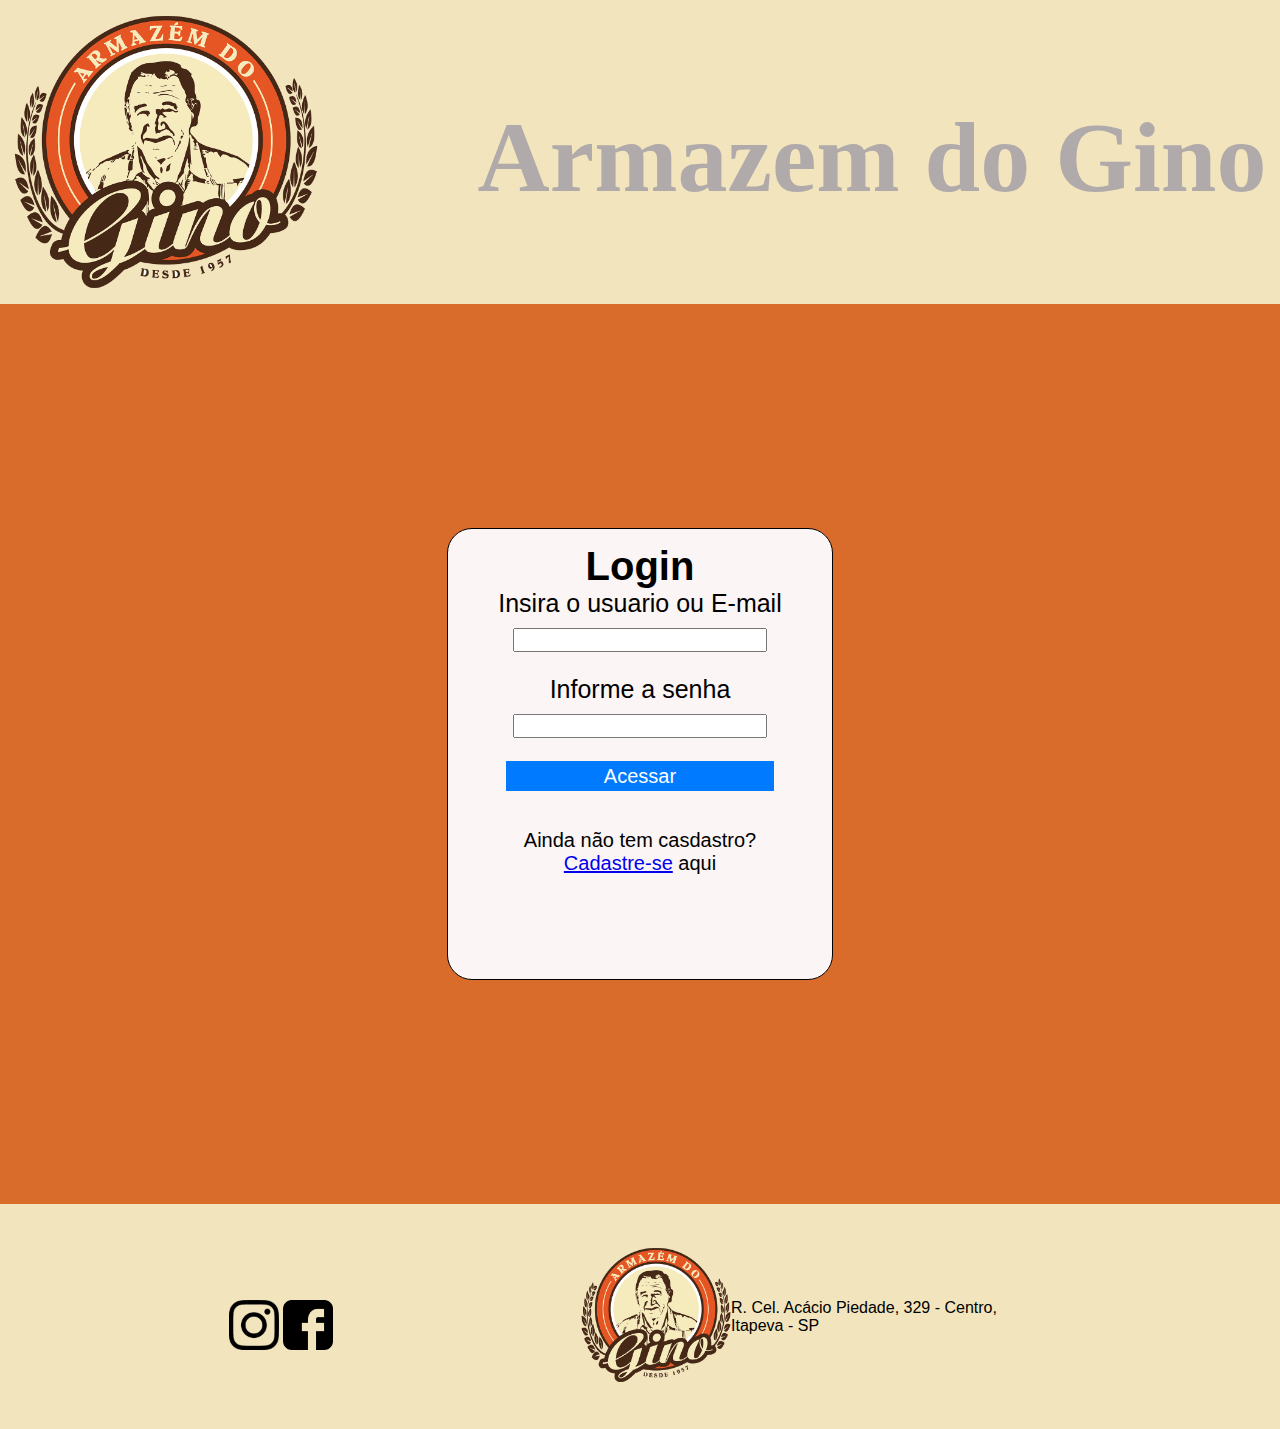
<file: index.html>
<!DOCTYPE html>
<html lang="pt-br">
<head>
    <meta charset="UTF-8">
    <meta name="viewport" content="width=device-width, initial-scale=1.0">
    <title>Login</title>
    <link rel="stylesheet" href="style.css">
</head>
<body>
    <header>
            <figure class="foto">
                <img src="images/armazemgino.png" alt="gino">
            </figure>
        <h1>Armazem do Gino</h1>
    </header>
    <main>
        <div id="caixalogin">
            <h1>Login</h1>
            <form>
                <!-- <fieldset> -->
                    <label for="usuario">Insira o usuario ou E-mail</label>
                    <input type="text" name="usuario" id="usuario" required><br>
                    <label for="senha">Informe a senha</label>
                    <input type="password" name="senha" id="senha" required><br>
                    <input type="submit" value="Acessar">
                <!-- </fieldset> -->
            </form>
            <p>Ainda não tem casdastro? <a href="cadastro.html">Cadastre-se</a> aqui</p>
        </div>
    </main>
    <footer id="rodape">
        <div class="redessociais">
            <a href="https://www.instagram.com/armazemdogino/" target="_blank"><img src="images/ig2.png" alt="instagram"></a>
            <a href="https://www.facebook.com/armazemdogino/" target="_blank"><img src="images/fb.png" alt="facebook"></a>
        </div>
        <figure class="foto">
            <img src="images/armazemgino.png" alt="gino">
        </figure>
        <div class="endereco">
        <p>R. Cel. Acácio Piedade, 329 - Centro, Itapeva - SP</p>
        </div>
    </footer>
</body>
</html>
</file>
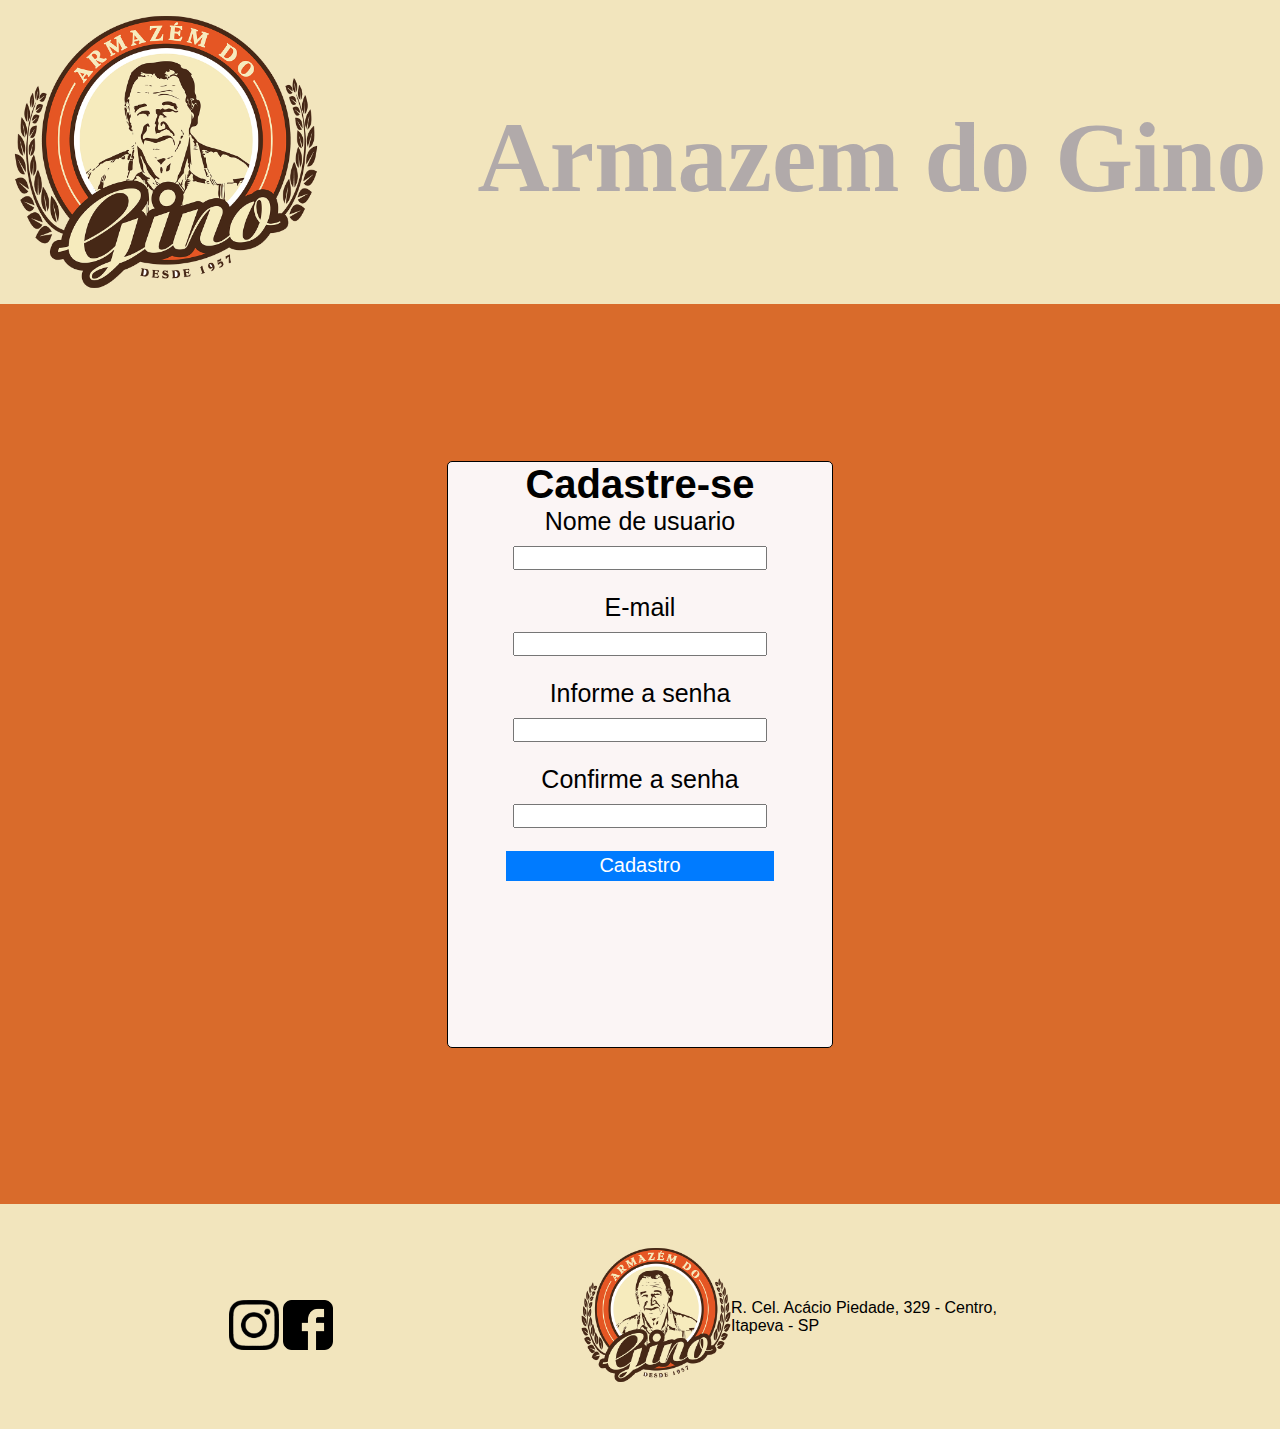
<file: cadastro.html>
<!DOCTYPE html>
<html lang="pt-br">
<head>
    <meta charset="UTF-8">
    <meta name="viewport" content="width=device-width, initial-scale=1.0">
    <title>Cadastro</title>
    <link rel="stylesheet" href="style.css">
</head>
<body>
    <header>
        <figure class="foto">
            <img src="images/armazemgino.png" alt="gino">
        </figure>
        <h1>Armazem do Gino</h1>
    </header>
    <main>
        <div id="caixacadastro">
            <h1>Cadastre-se</h1>
            <form>
                <!-- <fieldset> -->
                    <label for="usuario">Nome de usuario</label>
                    <input type="text" name="usuario" id="usuario" required><br>
                    <label for="email">E-mail</label>
                    <input type="email" id="email" name="email" required><br>
                    <label for="senha">Informe a senha</label>
                    <input type="password" name="senha" id="senha" required><br>
                    <label for="senha">Confirme a senha</label>
                    <input type="password" name="senha" id="senha" required><br>
                    <input type="submit" value="Cadastro">
                <!-- <fieldset> -->
            </form>
        </div>
    </main>
    <footer id="rodape">
        <div class="redessociais">
            <a href="https://www.instagram.com/armazemdogino/" target="_blank"><img src="images/ig2.png" alt="instagram"></a>
            <a href="https://www.facebook.com/armazemdogino/" target="_blank"><img src="images/fb.png" alt="facebook"></a>
        </div>
        <figure class="foto">
            <img src="images/armazemgino.png" alt="gino">
        </figure>
        <div class="endereco">
        <p>R. Cel. Acácio Piedade, 329 - Centro, Itapeva - SP</p>
        </div>
    </footer>
</body>
</html>
</file>
<file: style.css>
* {
    margin: 0;
    padding: 0;
    font-family: Arial, Helvetica, sans-serif;
}

header {
    width: 100%;
    height: 15vh;
    background-color: #F2E5BD;
    height: 19em;
    display: flex;
    justify-content: center;
    flex-direction: row;
}
header .foto img {
    height: 19rem;
    margin-right: 10em;
    border-radius: 2em 2em;   
}

header h1{
    font-family: "Abril Fatface", serif;
    font-size: 100px;
    color: rgb(177, 170, 170);
    text-align: center;
    justify-content: center;
    margin-top: 1em;
}
main {

    width: 100%;
    height: 100vh;
    align-items: center;
    display: flex;
    justify-content: center;
    background-color: #D96B2B;
}
#caixalogin {
    text-align: center;
    font-size: 20px;
    width: 30%;
    height: 50%;
    border: 1px solid #000;
    border-radius: 25px;  
    background-color: #fbf5f5;  
}
#caixacadastro {
    text-align: center;
    font-size: 20px;
    width: 30%;
    height: 65%;
    border: 1px solid #000;
    border-radius: 5px; 
    background-color: #fbf5f5;    
}
#caixalogin h1 {
    text-align: center;
    padding-top: 15px;
}
#caixalogin p {
    padding: 10%
}
form {
    display: flex;
    flex-direction: column;
    align-items: center;
    
}
label {
    margin-bottom: 10px;
    font-size: 25px;
}
input {
    height: 20px;
    width: 250px;
    font-size: 20px;
}
input[type="submit"] {
    background-color: #007bff;
    height: 30px;
    width: 70%;
    color: #fff;
    border: none;
    cursor: pointer;
}

input[type="submit"]:hover {
    background-color: #0056b3;
}

#rodape {
    background-color: #F2E5BD;
    height: 25vh;
    display: flex;
    justify-content: center;
    align-items: center;
}
#rodape .endereco {
    display: flex;
    justify-content: right;
    align-items: center;
    width: 25%;
}


#rodape .foto img {
    height: 150px;
    width: 150px;
}

#rodape .redessociais {
    margin-top: 20px;
    margin-right: 2em;
    width: 25%;
}
#rodape .redessociais img {
    height: 50px;
    width: 50px;
}
</file>
